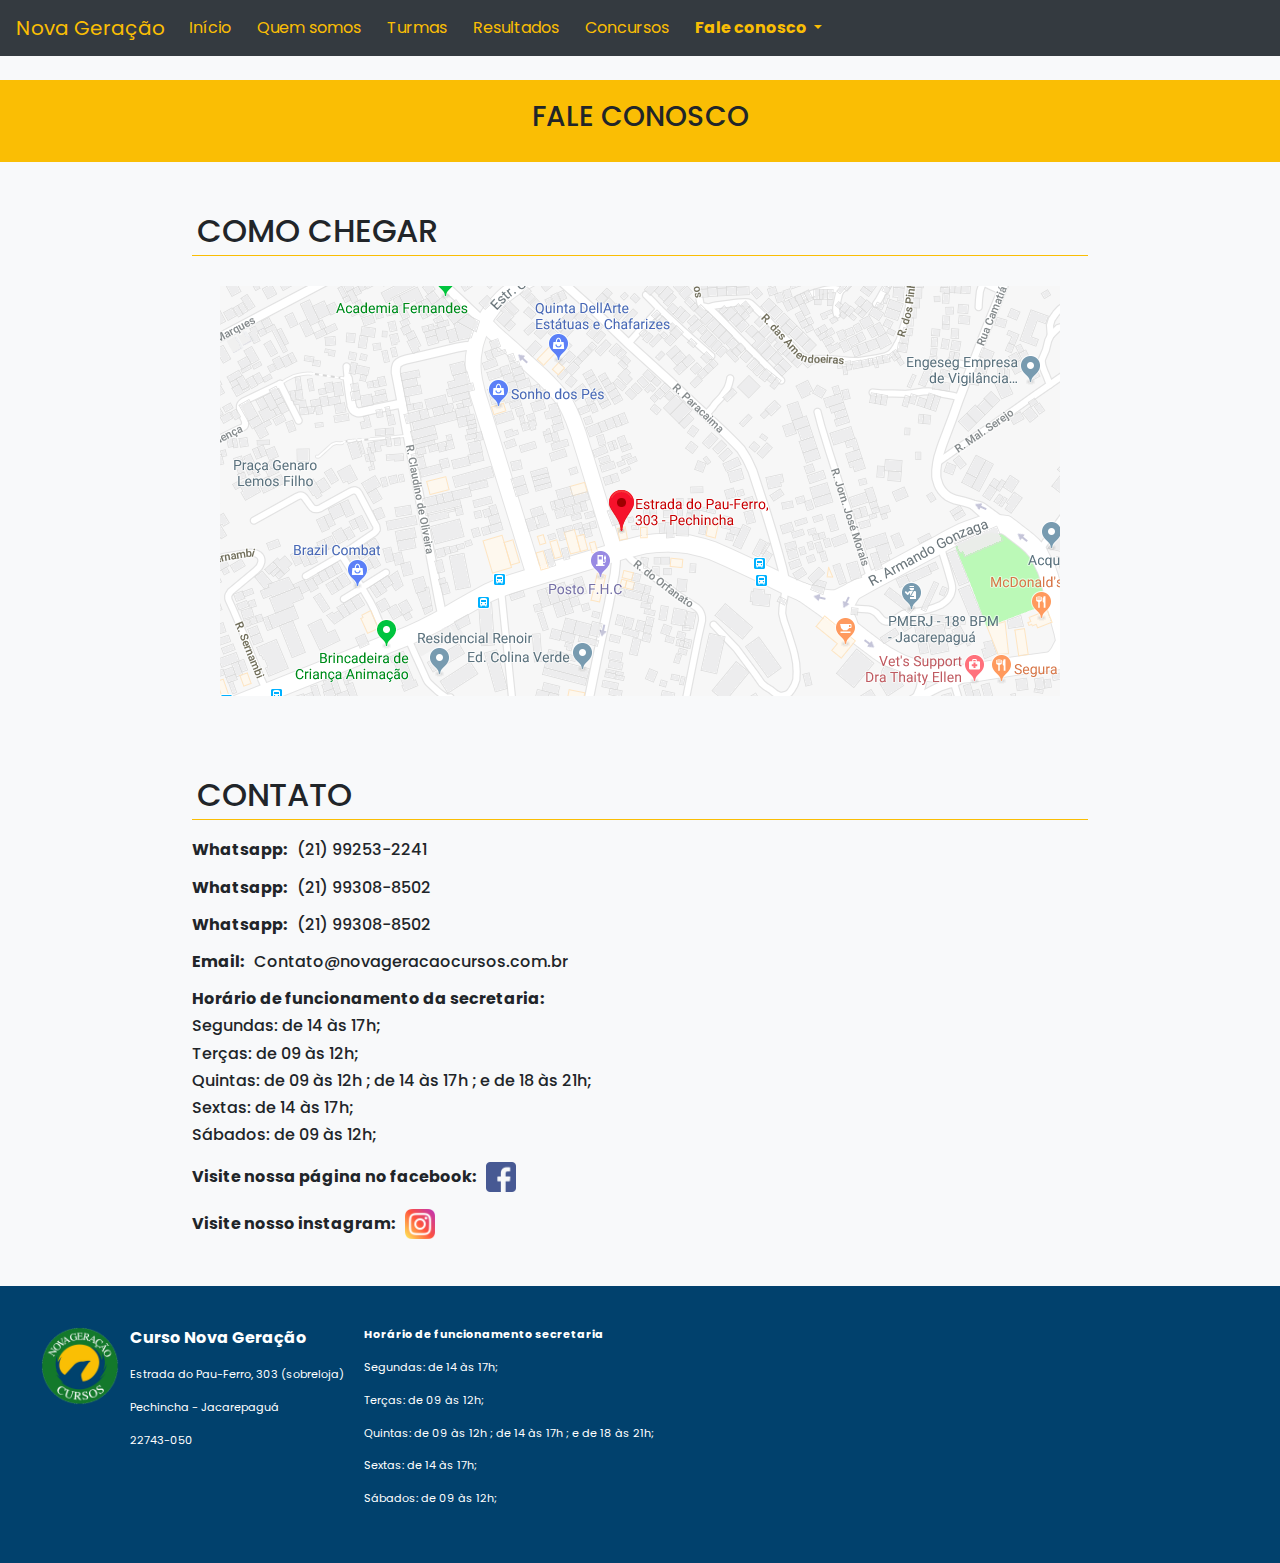
<file: html/faleconosco.html>
<!DOCTYPE html>
<html lang="pt-br" dir="ltr">
<head>

  <meta charset="utf-8">
  <meta name="viewport" content="width=device-width, initial-scale=1, shrink-to-fit=no">
  <META NAME="keywords" CONTENT="nova, nova geração, geração cursos, cursos, concursos, nova geração concursos, cursinho, prepatório, curso prepatório, concurso militar, concursos, prepatório concursos, pré-vestibular, vestibular, enem, escola, colégio, escola jacarepágua, preparatório jacarépagua">

  <title>Concursos</title>

    
  <link rel="stylesheet" href="../css/bootstrap.css">
  <link rel="stylesheet" href="../css/aos.css">
  <link rel="stylesheet" href="https://fonts.googleapis.com/css?family=Quicksand">
  <link rel="stylesheet" href="../css/main.css">
  <link rel="stylesheet" href="../css/faleconosco.css">




  <script src="https://code.jquery.com/jquery-3.3.1.min.js" integrity="sha256-FgpCb/KJQlLNfOu91ta32o/NMZxltwRo8QtmkMRdAu8=" crossorigin="anonymous"></script>
  <script src="../js/bootstrap.js" charset="utf-8"></script>
  <script src="../js/aos.js"></script>
  <script src="../js/app.js" charset="utf-8"></script>


</head>
<body  class="bg-light">

  <div class="fundo">
  </div>

  <div id="container">

    <!-- navbar -->
    <div id="navbar">

      <nav class="navbar navbar-expand-lg navbar-light bg-dark">
        <a class="navbar-brand" href="#">Nova Geração</a>
        <button class="navbar-toggler" type="button" data-toggle="collapse" data-target="#navbarNavDropdown" aria-controls="navbarNavDropdown" aria-expanded="false" aria-label="Toggle navigation">
          <span class="navbar-toggler-icon"></span>
        </button>
        <div class="collapse navbar-collapse" id="navbarNavDropdown">
          <ul class="navbar-nav">
            <li id="inicio" class="nav-item active">
              <a class="nav-link" href="../index.html">Início<span class="sr-only">(current)</span></a>
            </li>
            <li  id="quemsomos" class="nav-item">
              <a class="nav-link" href="quemsomos.html">Quem somos</a>
            </li>
            <li id="turmas-nav" class="nav-item">
              <a class="nav-link"   href="turmas.html">Turmas</a>
            </li>
            <li id="resultados" class="nav-item">
              <a class="nav-link"  href="resultados.html">Resultados</a>
            </li>
            <li id="concursos" class="nav-item">
              <a class="nav-link"  href="concursos.html">Concursos</a>
            </li>
            <li class="nav-item dropdown">
              <a class="nav-link dropdown-toggle" style="font-weight: bold;" href="#" id="navbarDropdownMenuLink" role="button" data-toggle="dropdown" aria-haspopup="true" aria-expanded="false">
                Fale conosco
              </a>
              <div class="dropdown-menu" aria-labelledby="navbarDropdownMenuLink">
                <a class="dropdown-item" id="comochegar" href="faleconosco.html">Como chegar</a>
                <a class="dropdown-item"id="contato"  href="faleconosco.html">Contato</a>
              </div>
            </li>
          </ul>
        </div>
      </nav>
    </div>

    <div id="content-page">

      <div id="titulo-pagina">
        <h3>FALE CONOSCO</h3>
      </div>

    <div class="partes">
      <div class="sub-parte-site">
        <h5 class="sub-parte-titulo"> COMO CHEGAR</h5>
        <div class="imagem-mapa">
          <img src="../img/mapacurso.png" alt="Mapa do Curso">
        </div>
      </div>
      <div class="sub-parte-site">
        <h5 class="sub-parte-titulo"> CONTATO</h5>
        <div class="dados-contato">
          <div class="dado">
            <h6 class="chave-dado">Whatsapp: </h6>
            <h6 title="resposta-dado">(21) 99253-2241</h6>
          </div>
          <div class="dado">
            <h6 class="chave-dado">Whatsapp: </h6>
            <h6 title="resposta-dado">(21) 99308-8502</h6>
          </div>
          <div class="dado">
            <h6 class="chave-dado">Whatsapp: </h6>
            <h6 title="resposta-dado">(21) 99308-8502</h6>
          </div>
          <div class="dado">
            <h6 class="chave-dado">Email: </h6>
            <h6 title="resposta-dado">Contato@novageracaocursos.com.br</h6>
          </div>
          <div class="dado" id="dado-lista">
            <h6 class="chave-dado">Horário de funcionamento da secretaria:</h6>
            <div class="resposta-secretaria">
              <h6>Segundas: de 14 às 17h;</h6>
              <h6>Terças: de 09 às 12h;</h6>
              <h6>Quintas: de 09 às 12h ; de 14  às 17h ; e de 18 às 21h;</h6>
              <h6>Sextas: de 14 às 17h;</h6>
              <h6>Sábados: de 09 às 12h;</h6>
            </div>
          </div>
          <div class="dado" id="dado-align-center">
            <h6 class="chave-dado">Visite nossa página no facebook:</h6>
            <a href="https://www.facebook.com/novageracaocursosrj/"><input  type="image" src="../img/facebook.png"></a>
          </div>

          <div class="dado" id="dado-align-center">
            <h6 class="chave-dado">Visite nosso instagram:</h6>
            <a href="https://www.instagram.com/novageracaocurso/?hl=pt-br"><input  type="image" src="../img/instagram.png"></a>
          </div>
        </div>
      </div>

    </div>

    </div>

  </div>


        <footer>

          <div id="footer">

            <div id="logotipo-rodape">
              <img src="../img/nova_geracao_logo.png" alt="Logo Curso Nova Geração">
            </div>




            <div id="informacoes-curso">
              <div id="nome-curso-rodape-div">
                <p id="nome-curso-rodape">Curso Nova Geração</p>
              </div>
              <div id="informacoes-atendimento">
                <p id="endereco">Estrada do Pau-Ferro, 303 (sobreloja)</p>
                <p>Pechincha - Jacarepaguá</p>
                <p>22743-050</p>


              </div>
            </div>

            <div id="informacoes-secretaria">
              <div>
                <p id="secretaria">Horário de funcionamento secretaria</p>
              </div>
              <div id="informacoes-atendimento">
                <p>Segundas: de 14 às 17h;</p>
                <p>Terças: de 09 às 12h;</p>
                <p>Quintas: de 09 às 12h ; de 14  às 17h ; e de 18 às 21h;</p>
                <p>Sextas: de 14 às 17h;</p>
                <p>Sábados: de 09 às 12h;</p>

              </div>
            </div>



      </div>

    </footer>




</body>
</html>
</file>
<file: css/main.css>
@import url('https://fonts.googleapis.com/css?family=Poppins');

body{
  font-family: 'Poppins', sans-serif;
}

#navbar{
  position: fixed;
  width: 100%;
  top: 0;
  z-index: 1;
}

#container{
  position: relative;
  top: 60px;
}


/* style nav-bar */
#navbar li{
  margin: 0 10px 0 0;
}

#navbar  a{
  color: #fabe04
}


.dropdown-menu {
  background-color: #212529
}



#titulo-pagina{
  width: 100%;
  background-color: #fabe04;
  padding: 20px;
  margin: 20px 0;
}

#titulo-pagina h3{
  text-align: center;
}

footer{
  margin-top: 60px;
}

#footer{
  padding: 40px ;
  background-color: #01416d;
  display: flex;
  align-items:flex-start;

}

#footer div{
  margin-right: 10px;
}

#logotipo-rodape{
  display: inline-block;
}

#logotipo-rodape img{
  width: 80px;
}


#secretaria{
  color: #fff;
  font-size: 0.7em;
  font-weight: bold;
}


#nome-curso-rodape-div p{
  color: #fff;
  font-weight: bold;
}

#informacoes-atendimento p{
  color: #fff;
  font-size: 0.7em;
}

#informacoes-instagram {
  display: flex;
  flex-direction: row;
  align-items: center;
  align-content: center;
  justify-content: center;
}
#informacoes-instagram p{
  margin-right: 10px;
}
#instagram-img {
  width: 30px;
  height: 30px;

}

@media (max-width: 768px){

  #titulo-pagina{
    padding: 10px;
  }

  #titulo-pagina h3{
    font-size: 1.45rem;
  }

  #footer{
    width: 100%;
    display: flex;
    flex-direction: column;
    padding: 30px;
  }
  #footer div{
    margin-bottom: 20px;
  }
}
</file>
<file: css/faleconosco.css>
.partes{
  display: flex;
  flex-direction: column;
  align-items: center;
  justify-content: center;
}

.sub-parte-site{
  width: 70%;
  margin: 20px 0;
}

.sub-parte-titulo{
    padding: 5px;
    margin: 5px 0;
    border-bottom: solid 1px #fabe04;
    font-size: 2em;
}

.imagem-mapa{
  margin: 30px 0;
  display: flex;
  align-items: center;
  justify-content: center;
}

.imagem-mapa img{
  max-width: 100%;
}

.dados-contato{
  margin: 20px 0;
}

.dado{
  display: flex;
  margin: 10px 0;
}

.chave-dado{
  margin-right: 10px;
  font-weight: bold;
}

#dado-lista{
  flex-direction: column;
}

.dado input{
  width: 30px;
}

#dado-align-center{
  align-items: center;
}
</file>
